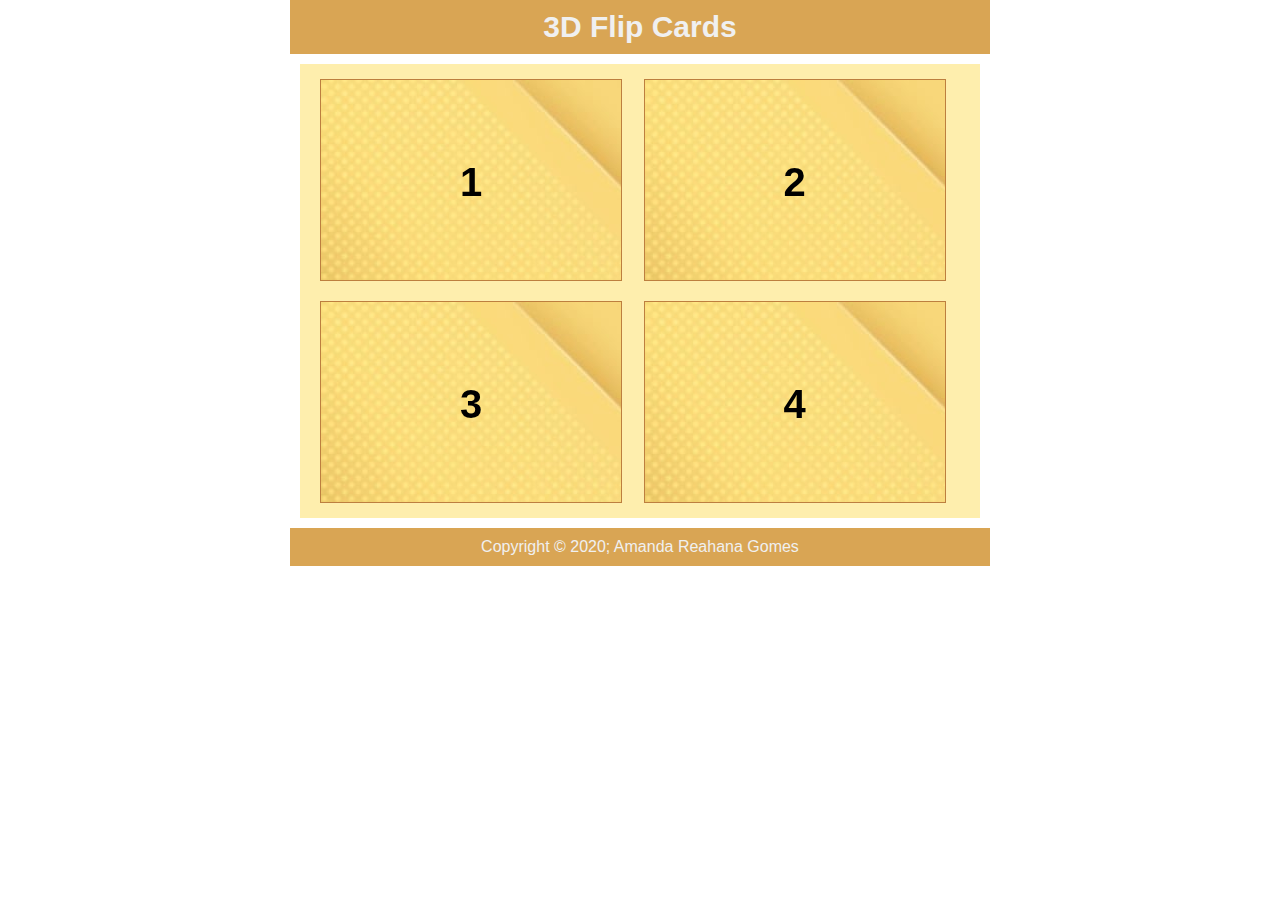
<file: 3D flip_img/flip-it.html>
<!DOCTYPE HTML>
<html lang="en-US">
<head>
	<meta charset="UTF-8">
	<title>3D Flip</title>
	<link rel="stylesheet" href="style.css" />
</head>
<body>
<section class="content">
	<div class="header"><h2>3D Flip Cards</h2></div>
	<div class="maincontent">
		<div class="row">
			<div class="column">	
				<div class="flip-box">
					<div class="flip-box-inner">
						<div class="flip-box-front">
							<h1>1</h1>
						</div>
						<div class="flip-box-back">
							<img src="images/pic1.jpg" alt="1" >
						</div>
					</div>
				</div>
			</div>
			<div class="column">	
				<div class="flip-box">
					<div class="flip-box-inner">
						<div class="flip-box-front">
							<h1>2</h1>
						</div>
						<div class="flip-box-back">
							<img src="images/pic2.jpg" alt="2" >
						</div>
					</div>
				</div>
			</div>
		</div>	
		<div class="row">
			<div class="column">	
				<div class="flip-box">
					<div class="flip-box-inner">
						<div class="flip-box-front">
							<h1>3</h1>
						</div>
						<div class="flip-box-back">
							<img src="images/pic3.jpeg" alt="3" >
						</div>
					</div>
				</div>
			</div>
			<div class="column">
				<div class="flip-box">
					<div class="flip-box-inner">
						<div class="flip-box-front">
							<h1>4</h1>
						</div>
						<div class="flip-box-back">
							<img src="images/pic4.jpg" alt="4" >
						</div>
					</div>
				</div>
			</div>
		</div>
	</div>
	<div class="footer">
		<p>Copyright &copy; 2020; Amanda Reahana Gomes</p>
	</div>
</section>	
</body>
</html>
</file>
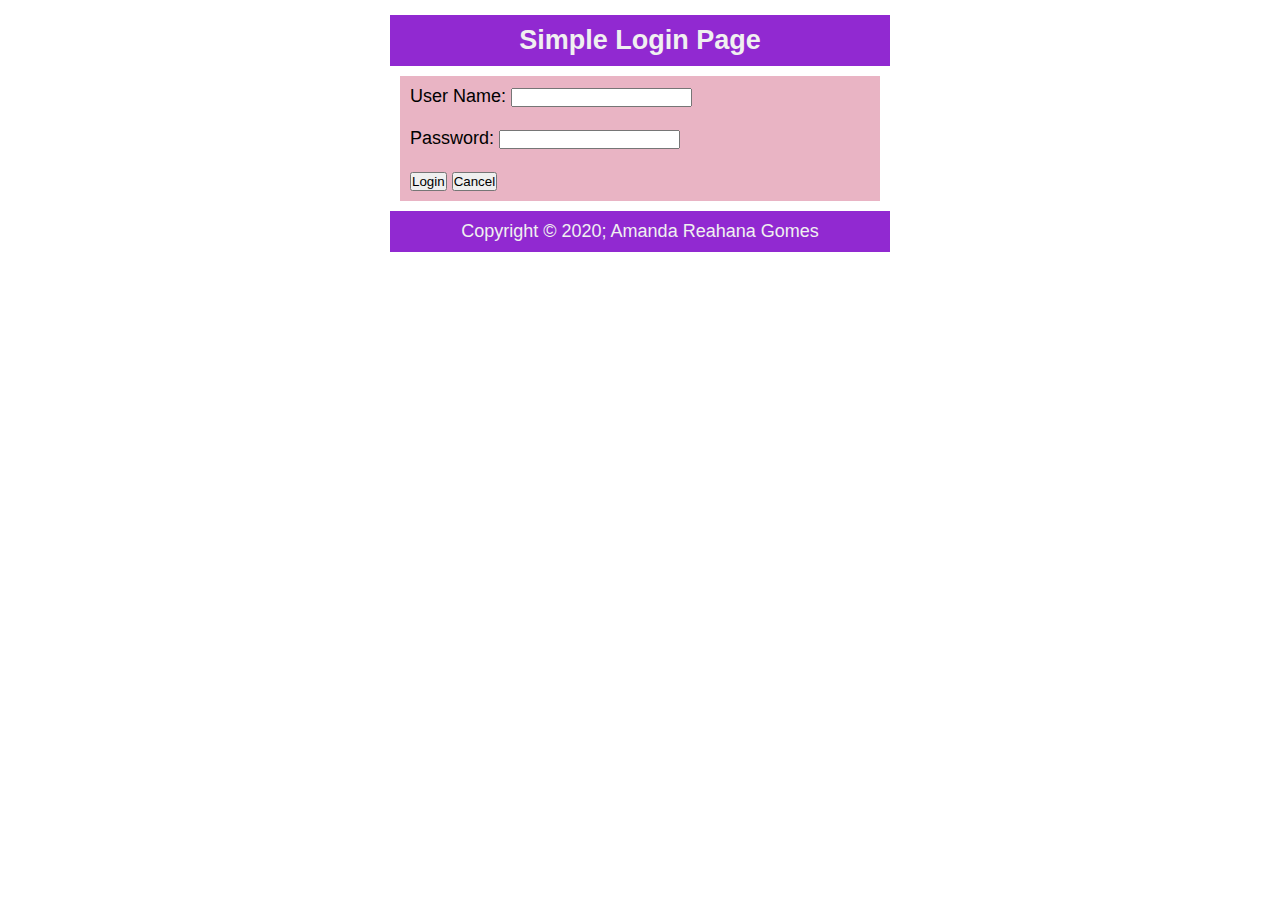
<file: Login Page/login.html>
<!DOCTYPE HTML>
<html lang="en-US">
<head>
	<meta charset="UTF-8">
	<title>Login Page</title>
	<link rel="stylesheet" href="logstyle.css" />
</head>
<body>
<div class="main">

<div class="header">
<h2>Simple Login Page</h2>
</div>
	<div class="page">
	<form>
	User Name:    <input type="text"name="userid"   />
	<br /><br />
	Password: <input type="password" name="pswrd"  />
	<br /><br />
	<input type="button" onclick="check(this.form)" value="Login"/>
	<input type="reset" value="Cancel"/>
	</form>
	</div>
	<div class="footer"><p>Copyright &copy; 2020; Amanda Reahana Gomes</p></div>
</div>	
	<script type="text/javascript">

	function check(form)
{

 if(form.userid.value =="Amanda" && form.pswrd.value =="123456")
  {
    window.open('http://arg-world.epizy.com')
  }
 else
 {
   alert("Error Password or Username")
  }

}
	</script>
</body>
</html>
</file>
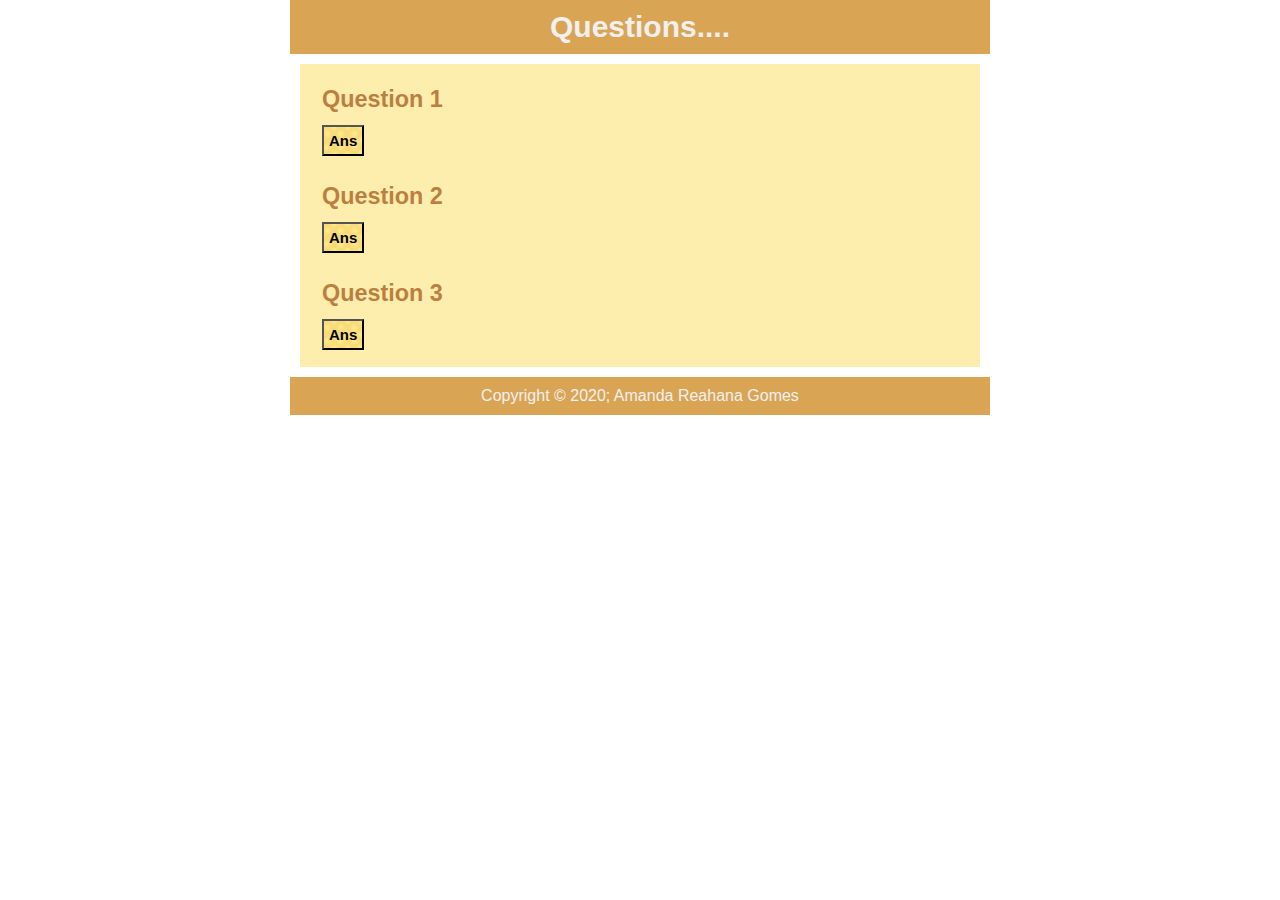
<file: Q&A/ques.html>
<!DOCTYPE HTML>
<html lang="en-US">
<head>
	<meta charset="UTF-8">
	<title>Q & A</title>
	<link rel="stylesheet" href="styling.css" />
</head>
<body>
<section class="content">
	<div class="header"><h2>Questions....</h2></div>
	<div class="maincontent">
		<table>
			<tr>
				<td  colspan=2><h3 onclick="this.innerHTML='1) What is the biggest delta in the world?'">Question 1</h3></td>
			</tr>
			<tr>
				<td><button type="button" onclick="document.getElementById('demo1').style.display='block'">Ans</button></td>
				<td><p id="demo1" style="display:none"> Ganges Delta   or   Sundarbans Delta   or  Bengal  Delta	</p></td>
			</tr>
			
			<tr>
				<td  colspan=2><h3 onclick="this.innerHTML='2) Which is the largest mangrove forest in the world?'">Question 2</h3></td>
			</tr>
			<tr>
				<td><button type="button" onclick="document.getElementById('demo2').style.display='block'">Ans</button></td>
				<td><p id="demo2" style="display:none">Sundarbans</p></td>
			</tr>
			<tr>
				<td  colspan=2><h3 onclick="this.innerHTML='3) Which is the longest sea beach in the world?'">Question 3</h3></td>
			</tr>
			<tr>
				<td><button type="button" onclick="document.getElementById('demo3').style.display='block'">Ans</button></td>
				<td><p id="demo3" style="display:none">Cox's Bazar</p></td>
				
			</tr>
		
		
		</table>
		

		
	</div>
	
	<div class="footer">
		<p>Copyright &copy; 2020; Amanda Reahana Gomes</p>
	</div>
</section>	
</body>
</html>
</file>
<file: 3D flip_img/style.css>
*{margin:0; padding:0; outline:0;}
body{font-family:arial; font-size:20px; }
.content{background:#fff; width:700px;margin:0 auto;}
.header,.footer{
	text-align:center; 
	background:#D9A554; 
	padding:10px;
	color:#f0f0f0;}
	.footer p{font-size:16px;}
.maincontent{background:#FEEEAD ;margin:10px; padding: 5px 10px;}

.column {
  float: left;
  width: 46%;
  padding: 10px;
}
.row::after {
  content: " ";
  clear: both;
  display: table;
}


.flip-box-back img{width:300px;height:200px}
.flip-box-front h1{ text-align:center; padding-top:80px;  }

.flip-box {
  background-color: transparent;
  width: 300px;
  height: 200px;
  border: 1px solid #BD7F3F;
  perspective: 1000px;
}

.flip-box-inner {
  position: relative;
  width: 100%;
  height: 100%;
  text-align: center;
  transition: transform 2s;
  transform-style: preserve-3d;
}

.flip-box:hover .flip-box-inner {
  transform: rotateY(180deg);
}



.flip-box-front {
  background-image:url("images/bg.jpg") ;
  color: #000;
   position: absolute;
  width: 100%;
  height: 100%;
  backface-visibility: hidden;
}

.flip-box-back {
  transform: rotateY(180deg);
   position: absolute;
  width: 100%;
  height: 100%;
  backface-visibility: hidden;
}
</file>
<file: Login Page/logstyle.css>
*{margin:0; padding:0; outline:0;}
body{font-family:arial; font-size:18px; }
.main{ width:500px;margin:15px auto;}
.header h2{text-align:center; 
	background:#9129D1; 
	padding:10px;
	color:#f0f0f0;}
	.page{background:#E9B4C4;margin:10px; padding: 10px;}
	.footer p{
	text-align:center; 
	background:#9129D1; 
	padding:10px;
	color:#f0f0f0;}
</file>
<file: Q&A/styling.css>
*{margin:0; padding:0; outline:0;}
body{font-family:arial; font-size:20px; }
.content{background:#fff; width:700px;margin:0 auto;}
.header,.footer{
	text-align:center; 
	background:#D9A554; 
	padding:10px;
	color:#f0f0f0;}
	.footer p{font-size:16px;}
.maincontent{background:#FEEEAD ;margin:10px; padding: 5px 10px;}
.maincontent h3{margin-top:15px;Color:#BD7F3F ;margin-left:10px;}
.maincontent p{font-size:20px; color:#C78B43; font-weight:bold; }
.maincontent button{background-image:url("bg.jpg") ; font-size:15px;font-weight:bold;  padding:5px; margin:10px;}
</file>
